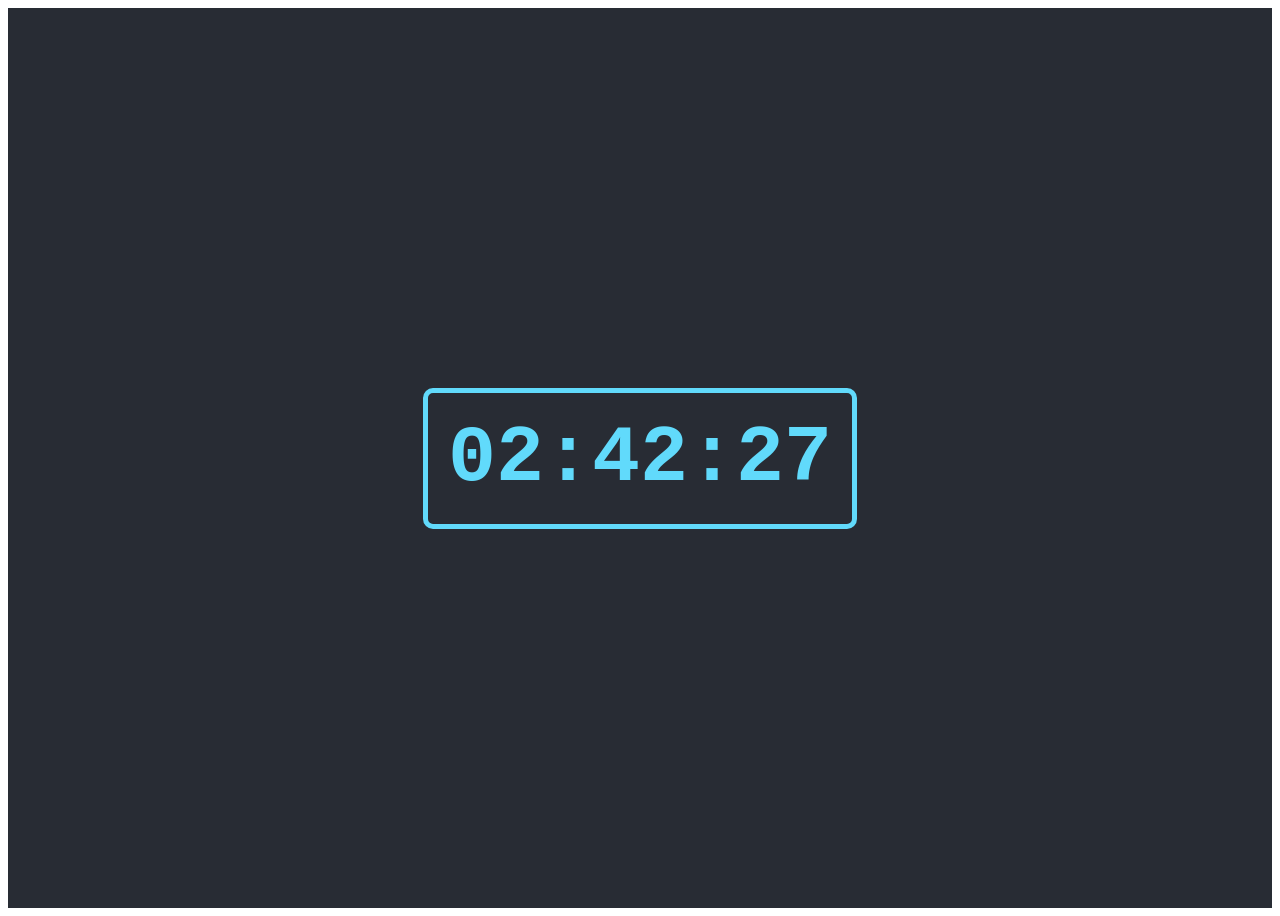
<file: index.html>
<!DOCTYPE html>
<html lang="en">
<head>
    <meta charset="UTF-8">
    <meta name="viewport" content="width=device-width, initial-scale=1.0">
    <title>Milestone 5</title>
    <style>
        #clock-container {
    display: flex;
    justify-content: center;
    align-items: center;
    height: 100vh;
    background-color: #282c34;
}

#clock {
    font-family: 'Courier New', Courier, monospace;
    color: #61dafb;
    font-size: 80px;
    border: 5px solid #61dafb;
    padding: 20px;
    border-radius: 10px;
}
    </style>
</head>
<body>
    <!-- Milestone 5 -->
     <div id="clock-container">
    <h1 id="clock">00:00:00</h1>
</div>
     <script src="script.js"></script>
</body>
</html>
</file>
